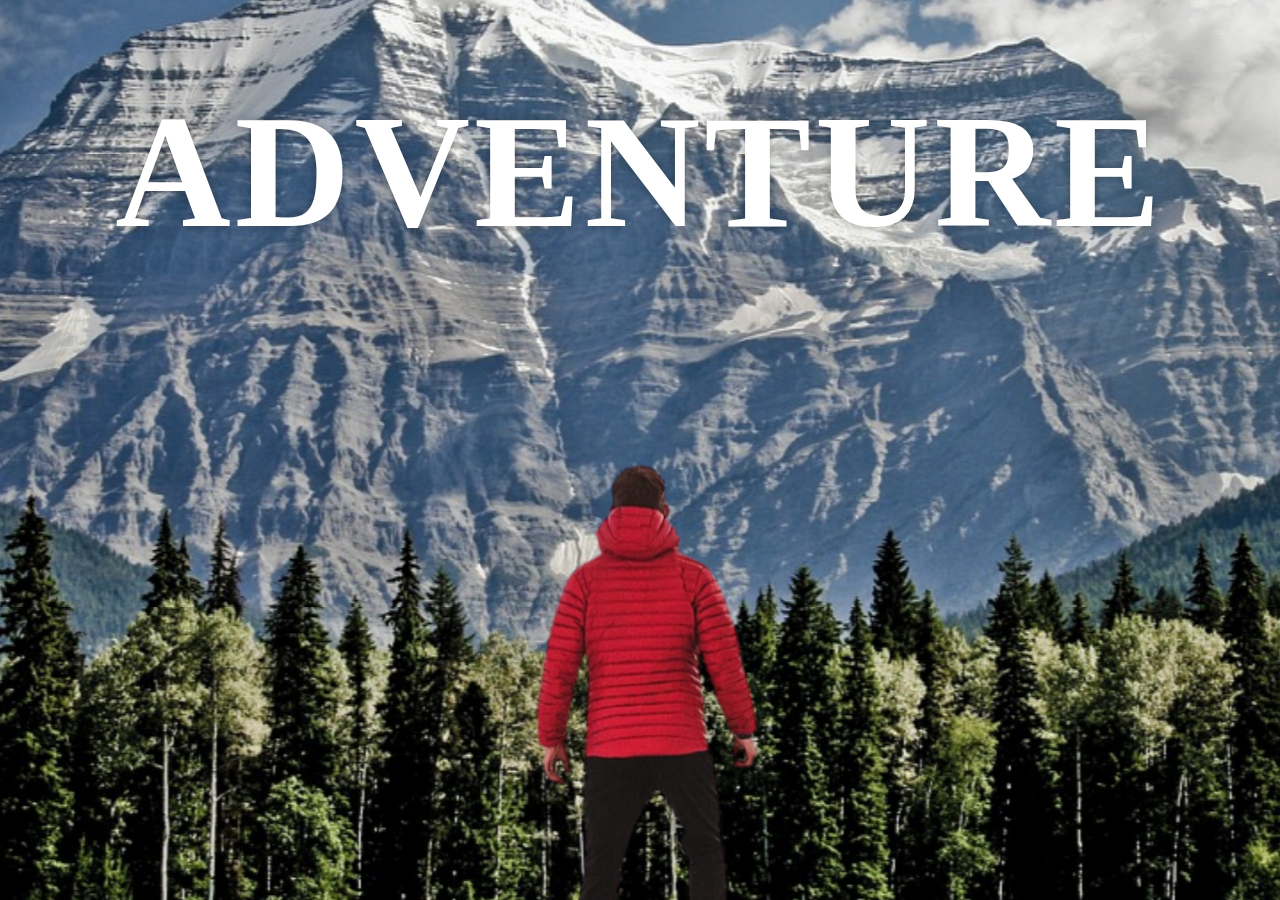
<file: index.html>
<!DOCTYPE html>
<html lang="en">
<head>
    <meta charset="UTF-8">
    <meta name="viewport" content="width=device-width, initial-scale=1.0">
    <title>Parallax-Website</title>
    <link rel="stylesheet" href="index.css"/>
</head>
<body>
    <div class="wrapper">
        <div class="container">
           <img src="background.jpg" class="background"/>
           <img src="foreground.png" class="forhead"/>
           <h1>ADVENTURE</h1>
        </div>
        <section>
                <h2 class="secHeading">Adventure Time!</h2>
                <p class="text">Outdoor Adventures: These include activities such as hiking, camping, rock climbing, skiing, snowboarding, surfing, kayaking, and more. They often involve exploration of natural environments and can range from leisurely outings to extreme expeditions.
                    Travel Adventures: Traveling to new places, whether domestically or internationally, can be an adventure in itself. Exploring different cultures, cuisines, and landscapes can provide a sense of wonder and excitement.
                    Urban Adventures: Adventures aren't limited to wilderness settings. Urban environments offer their own unique experiences, such as exploring vibrant neighborhoods, trying new foods, attending cultural events, and discovering hidden gems off the beaten path.
                    Personal Development Adventures: Sometimes, the most profound adventures occur within oneself. Embarking on a journey of self-discovery, pursuing personal goals, or stepping out of one's comfort zone can lead to transformative experiences and personal growth.
                    Elements of Adventure:
                    
                    Risk and Uncertainty: Adventures often involve an element of risk or uncertainty, whether it's physical danger in outdoor pursuits or the unpredictability of traveling to new places.
                    Challenge and Achievement: Overcoming obstacles and pushing one's limits can be a defining aspect of adventures. The sense of accomplishment that comes from tackling challenges adds to the thrill of the experience.
                    Discovery and Exploration: Adventures frequently involve exploration, whether it's discovering new landscapes, cultures, activities, or aspects of oneself.
                    Spontaneity and Serendipity: Some of the best adventures are unplanned and spontaneous, leading to unexpected encounters and discoveries.<br/><br/></p>
            <div class="bg bg1">
                <h2 class="desc">BIKING</h2>
            </div>
            <p class="text">Road Cycling: This involves riding on paved roads, often for long distances. Road cycling can range from leisurely rides through scenic countryside to challenging endurance rides or competitive racing events.
                Mountain Biking: Mountain biking takes place on off-road trails, often through rugged terrain such as forests, mountains, or desert landscapes. It's characterized by its adrenaline-pumping descents, technical challenges, and opportunities to explore natural environments.
                Touring: Bike touring involves multi-day journeys, often covering hundreds or even thousands of miles. Cyclists carry camping gear or stay in accommodations along the route, making it a great way to explore new places at a slower pace.
                Bikepacking: Similar to touring, bikepacking involves traveling long distances by bike, but with an emphasis on carrying minimal gear and venturing into more remote or rugged terrain. Bikepackers typically use lightweight, compact gear that can be strapped directly onto their bikes.
                Equipment:
                
                Bikes: Different types of biking adventures require different types of bikes. Road bikes are designed for speed and efficiency on paved roads, while mountain bikes have sturdy frames, suspension systems, and knobby tires for handling rough trails. Touring and bikepacking bikes are designed to carry heavier loads and provide comfort during long rides.
                Gear: Essential biking gear includes a helmet, appropriate clothing (such as padded cycling shorts and moisture-wicking jerseys), water bottles or a hydration pack, tools for basic repairs, and navigation aids like a GPS device or maps.<br/><br/></p>
            <div class="bg bg2">
                <h2 class="desc">PARA GLIDING</h2>
            </div>
            <p class="text">Paraglider: This is the main piece of equipment used in paragliding. It consists of a fabric wing with interconnected baffled cells that inflate to form an aerofoil shape. Modern paragliders are designed to be highly maneuverable and efficient, allowing pilots to soar for hours and cover long distances.
                Harness: Pilots wear a harness that is attached to the paraglider wing. The harness provides a comfortable seat and serves as a connection point for the pilot's suspension lines and control toggles.
                Reserve Parachute: As a safety precaution, paragliders typically carry a reserve parachute that can be deployed in case of emergency.
                Helmet: Pilots wear helmets to protect their heads in the event of a crash or hard landing.
                Other Safety Gear: Depending on the conditions and local regulations, paragliders may also use additional safety equipment such as a vario-altimeter (to measure altitude and vertical speed), a GPS device (for navigation), and a radio (for communication with ground support or other pilots).
                Flying Techniques:
                
                Launching: Paragliders are launched by running downhill or using a tow system (such as a winch or a vehicle) to gain lift. Proper launching technique is crucial for a safe and successful flight.
                Flying: Once airborne, pilots use weight shift and brake toggles to control the paraglider's pitch, roll, and yaw. By manipulating these controls, pilots can turn, climb, descend, and soar for extended periods.</p>
            <div class="bg bg3">
                <h2 class="desc">SURFACE GLIDING</h2>
            </div>
            <p class="text">Purpose: Surface gliding serves several purposes in paragliding training and practice:

                Skill Development: It helps pilots develop and refine their launch, control, and landing techniques in a controlled environment.
                Safety Training: Pilots can practice emergency procedures, such as deploying the reserve parachute, without the risk of being airborne.
                Conditioning: Ground handling requires physical strength and coordination, making it a good workout and helping pilots build the muscle memory needed for in-flight maneuvers.
                Equipment Familiarization: Pilots can familiarize themselves with their paragliding equipment and learn to handle it confidently on the ground before attempting to fly.
                Equipment:
                
                Tow System: Surface gliding typically involves using a tow system to simulate the forces experienced during a real launch. The tow system may consist of a winch, a vehicle, or a stationary anchor point from which a tow line is attached to the pilot's harness.</p>
        </section>
    </div>
</body>
</html>
</file>
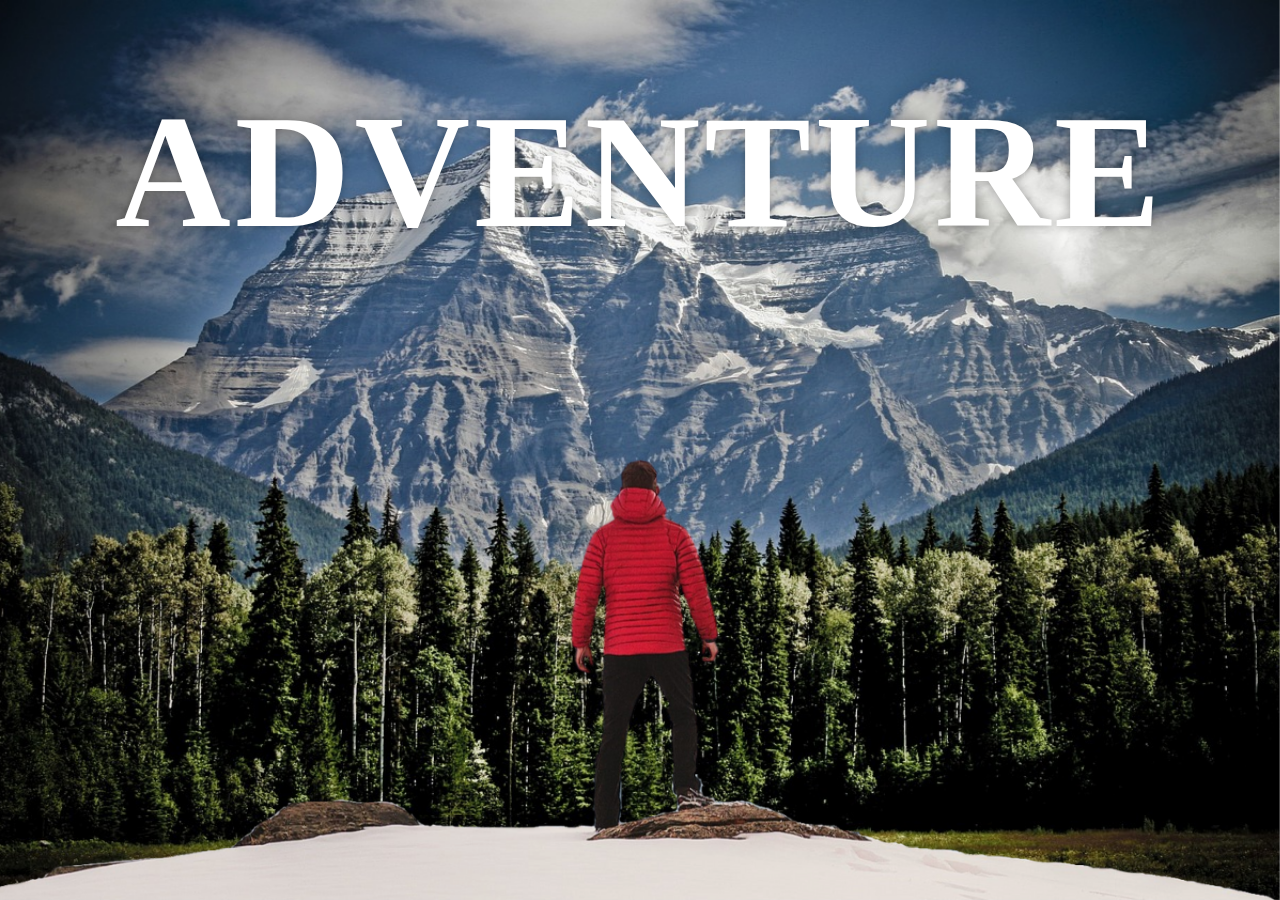
<file: practice/index.html>
<!DOCTYPE html>
<html lang="en">
<head>
    <meta charset="UTF-8">
    <meta name="viewport" content="width=device-width, initial-scale=1.0">
    <title>Document</title>
    <link rel="stylesheet" href="index.css"/>
</head>
<body>
    <div class="wrapper">
        <div class="container">
           <img src="background.jpg" class="background"/>
           <img src="foreground.png" class="forhead"/>
           <h1>ADVENTURE</h1>
        </div>
        <section>
                <h2 class="secHeading">Adventure Time!</h2>
                <p class="text">Outdoor Adventures: These include activities such as hiking, camping, rock climbing, skiing, snowboarding, surfing, kayaking, and more. They often involve exploration of natural environments and can range from leisurely outings to extreme expeditions.
                    Travel Adventures: Traveling to new places, whether domestically or internationally, can be an adventure in itself. Exploring different cultures, cuisines, and landscapes can provide a sense of wonder and excitement.
                    Urban Adventures: Adventures aren't limited to wilderness settings. Urban environments offer their own unique experiences, such as exploring vibrant neighborhoods, trying new foods, attending cultural events, and discovering hidden gems off the beaten path.
                    Personal Development Adventures: Sometimes, the most profound adventures occur within oneself. Embarking on a journey of self-discovery, pursuing personal goals, or stepping out of one's comfort zone can lead to transformative experiences and personal growth.
                    Elements of Adventure:
                    
                    Risk and Uncertainty: Adventures often involve an element of risk or uncertainty, whether it's physical danger in outdoor pursuits or the unpredictability of traveling to new places.
                    Challenge and Achievement: Overcoming obstacles and pushing one's limits can be a defining aspect of adventures. The sense of accomplishment that comes from tackling challenges adds to the thrill of the experience.
                    Discovery and Exploration: Adventures frequently involve exploration, whether it's discovering new landscapes, cultures, activities, or aspects of oneself.
                    Spontaneity and Serendipity: Some of the best adventures are unplanned and spontaneous, leading to unexpected encounters and discoveries.<br/><br/></p>
            <div class="bg bg1">
                <h2 class="desc">BIKING</h2>
            </div>
            <p class="text">Road Cycling: This involves riding on paved roads, often for long distances. Road cycling can range from leisurely rides through scenic countryside to challenging endurance rides or competitive racing events.
                Mountain Biking: Mountain biking takes place on off-road trails, often through rugged terrain such as forests, mountains, or desert landscapes. It's characterized by its adrenaline-pumping descents, technical challenges, and opportunities to explore natural environments.
                Touring: Bike touring involves multi-day journeys, often covering hundreds or even thousands of miles. Cyclists carry camping gear or stay in accommodations along the route, making it a great way to explore new places at a slower pace.
                Bikepacking: Similar to touring, bikepacking involves traveling long distances by bike, but with an emphasis on carrying minimal gear and venturing into more remote or rugged terrain. Bikepackers typically use lightweight, compact gear that can be strapped directly onto their bikes.
                Equipment:
                
                Bikes: Different types of biking adventures require different types of bikes. Road bikes are designed for speed and efficiency on paved roads, while mountain bikes have sturdy frames, suspension systems, and knobby tires for handling rough trails. Touring and bikepacking bikes are designed to carry heavier loads and provide comfort during long rides.
                Gear: Essential biking gear includes a helmet, appropriate clothing (such as padded cycling shorts and moisture-wicking jerseys), water bottles or a hydration pack, tools for basic repairs, and navigation aids like a GPS device or maps.<br/><br/></p>
            <div class="bg bg2">
                <h2 class="desc">PARA GLIDING</h2>
            </div>
            <p class="text">Paraglider: This is the main piece of equipment used in paragliding. It consists of a fabric wing with interconnected baffled cells that inflate to form an aerofoil shape. Modern paragliders are designed to be highly maneuverable and efficient, allowing pilots to soar for hours and cover long distances.
                Harness: Pilots wear a harness that is attached to the paraglider wing. The harness provides a comfortable seat and serves as a connection point for the pilot's suspension lines and control toggles.
                Reserve Parachute: As a safety precaution, paragliders typically carry a reserve parachute that can be deployed in case of emergency.
                Helmet: Pilots wear helmets to protect their heads in the event of a crash or hard landing.
                Other Safety Gear: Depending on the conditions and local regulations, paragliders may also use additional safety equipment such as a vario-altimeter (to measure altitude and vertical speed), a GPS device (for navigation), and a radio (for communication with ground support or other pilots).
                Flying Techniques:
                
                Launching: Paragliders are launched by running downhill or using a tow system (such as a winch or a vehicle) to gain lift. Proper launching technique is crucial for a safe and successful flight.
                Flying: Once airborne, pilots use weight shift and brake toggles to control the paraglider's pitch, roll, and yaw. By manipulating these controls, pilots can turn, climb, descend, and soar for extended periods.</p>
            <div class="bg bg3">
                <h2 class="desc">SURFACE GLIDING</h2>
            </div>
            <p class="text">Purpose: Surface gliding serves several purposes in paragliding training and practice:

                Skill Development: It helps pilots develop and refine their launch, control, and landing techniques in a controlled environment.
                Safety Training: Pilots can practice emergency procedures, such as deploying the reserve parachute, without the risk of being airborne.
                Conditioning: Ground handling requires physical strength and coordination, making it a good workout and helping pilots build the muscle memory needed for in-flight maneuvers.
                Equipment Familiarization: Pilots can familiarize themselves with their paragliding equipment and learn to handle it confidently on the ground before attempting to fly.
                Equipment:
                
                Tow System: Surface gliding typically involves using a tow system to simulate the forces experienced during a real launch. The tow system may consist of a winch, a vehicle, or a stationary anchor point from which a tow line is attached to the pilot's harness.</p>
        </section>
    </div>
</body>
</html>
</file>
<file: index.css>
*{
    margin: 0;
    padding: 0;
    box-sizing: border-box;
}
.wrapper
{
    height: 100vh;
    overflow-x: hidden;
    overflow-y: auto;
    perspective:20px
}
.container
{
position: relative;
height: 100%;
display: flex;
justify-content: center;
align-items: center;
transform-style: preserve-3d;
z-index: -1;
}
.background
{
    transform: translateZ(-40px) scale(5);
}
.forhead
{
    
    transform: translateZ(-20px) scale(3);
}
.background, .forhead{
    position: absolute;
    height: 100%;
    width: 100%;
    object-fit: cover;
    z-index: -1;
}
h1{
    position: absolute;
    top: 5rem;
    font-size: 10rem;
    letter-spacing: 4px;
    color: white;
    text-shadow: 0 0 10px rgba(0,0, 0,0.3);
}
section{
    background-color: rgb(45, 45, 45);
    color: white;
    padding: 5rem 0;
}
.secHeading
{
    font-size: 5rem;
    padding: 0 10rem;
}
.text
{
    font-size: 1.5rem;
    padding: 0 10rem;
    margin: 5rem 0;
}
.desc
{
    position: absolute;
    background-color: white;
    padding: 0,5rem 2.5rem;
    top: 50%;
    left: 50%;
    transform: translateX(-50%) ;
    font-size: 2.5rem;
    font-weight: 600;
    color: black;
}
.bg{
    position: relative;
    width: 100%;
    background-attachment: fixed;
    height: 400px;
    background-size:cover;
    background-position: center;
}
.bg1{
    background-image: url(sport-1.jpg);
}
.bg2{
    background-image: url(sport-2.jpg);
}
.bg3{
    background-image: url(sport-3.jpg);
}
</file>
<file: practice/index.css>
*{
    margin: 0;
    padding: 0;
    box-sizing: border-box;
}
.wrapper
{
    height: 100vh;
    overflow-x: hidden;
    overflow-y: auto;
    perspective: 10px;
}
.container
{
position: relative;
height: 100%;
display: flex;
justify-content: center;
align-items: center;
transform-style: preserve-3d;
z-index: -1;
}
.background
{
    transform: translateZ(-40px) scale(5);
}
.forhead
{
    
    transform: translateZ(-20px) scale(3);
}
.background, .forhead{
    position: absolute;
    height: 100%;
    width: 100%;
    object-fit: cover;
    z-index: -1;
}
h1{
    position: absolute;
    top: 5rem;
    font-size: 10rem;
    letter-spacing: 4px;
    color: white;
    text-shadow: 0 0 10px rgba(0,0, 0,0.3);
}
section{
    background-color: rgb(45, 45, 45);
    color: white;
    padding: 5rem 0;
}
.secHeading
{
    font-size: 5rem;
    padding: 0 10rem;
}
.text
{
    font-size: 1.5rem;
    padding: 0 10rem;
    margin: 5rem 0;
}
.desc
{
    position: absolute;
    background-color: white;
    padding: 0,5rem 2.5rem;
    top: 50%;
    left: 50%;
    transform: translateX(-50%) ;
    font-size: 2.5rem;
    font-weight: 600;
    color: black;
}
.bg{
    position: relative;
    width: 100%;
    background-attachment: fixed;
    height: 400px;
    background-size:cover;
    background-position: center;
}
.bg1{
    background-image: url(sport-1.jpg);
}
.bg2{
    background-image: url(sport-2.jpg);
}
.bg3{
    background-image: url(sport-3.jpg);
}
</file>
